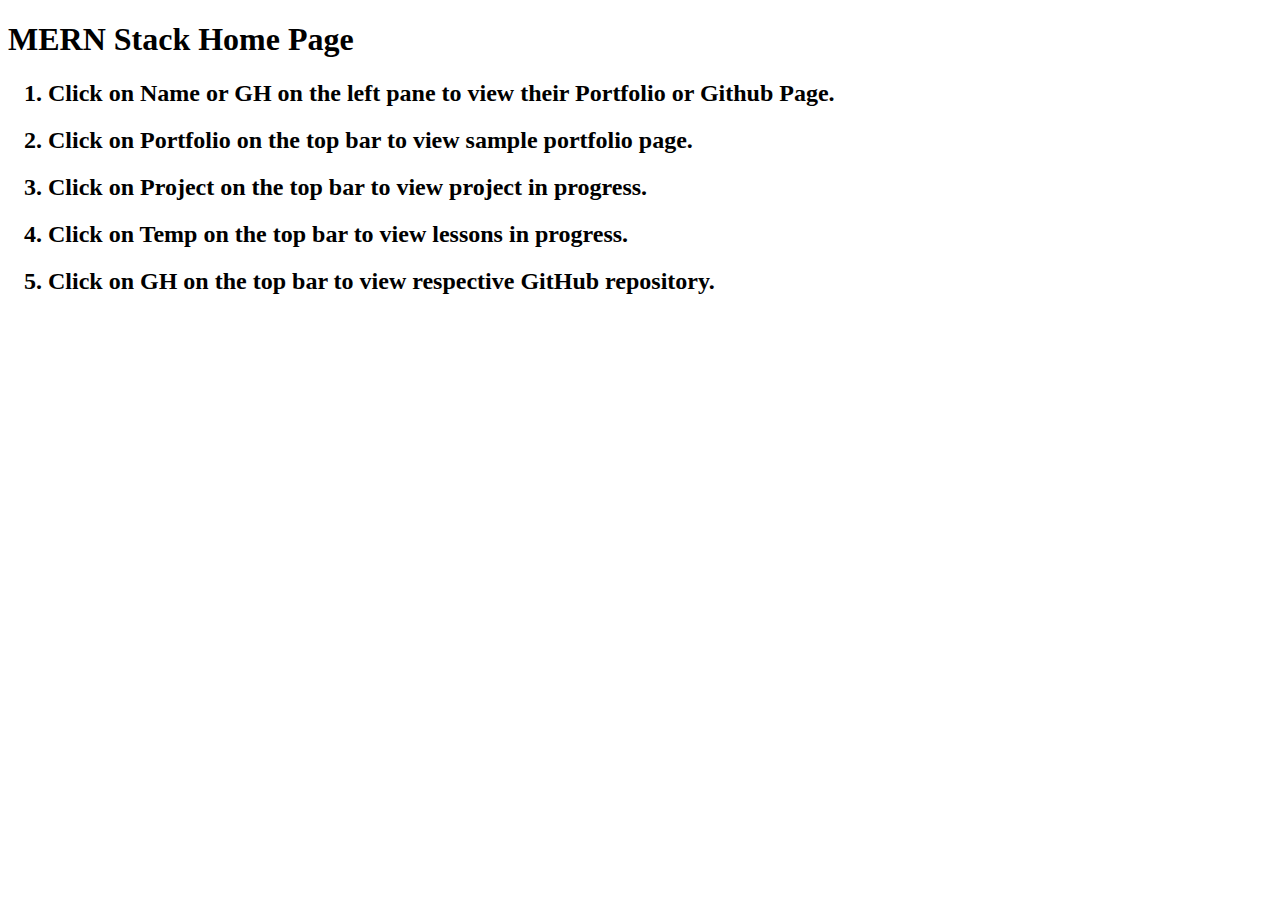
<file: home.html>
<!DOCTYPE html>
<html lang="en">
<head>
    <meta charset="UTF-8">
    <meta name="viewport" content="width=device-width, initial-scale=1.0">
    <title>NTC</title>
</head>
<body>
    <h1>MERN Stack Home Page</h1>
    <ol>
         <h2><li>Click on Name or GH on the left pane to view their Portfolio or Github Page.</li></h2>
         <h2><li>Click on Portfolio on the top bar to view sample portfolio page.</li></h2>
         <h2><li>Click on Project on the top bar to view project in progress.</li></h2>
         <h2><li>Click on Temp on the top bar to view lessons in progress.</li></h2>
         <h2><li>Click on GH on the top bar to view respective GitHub repository.</li></h2>
    </ol>
   

</body>
</html>
</file>
